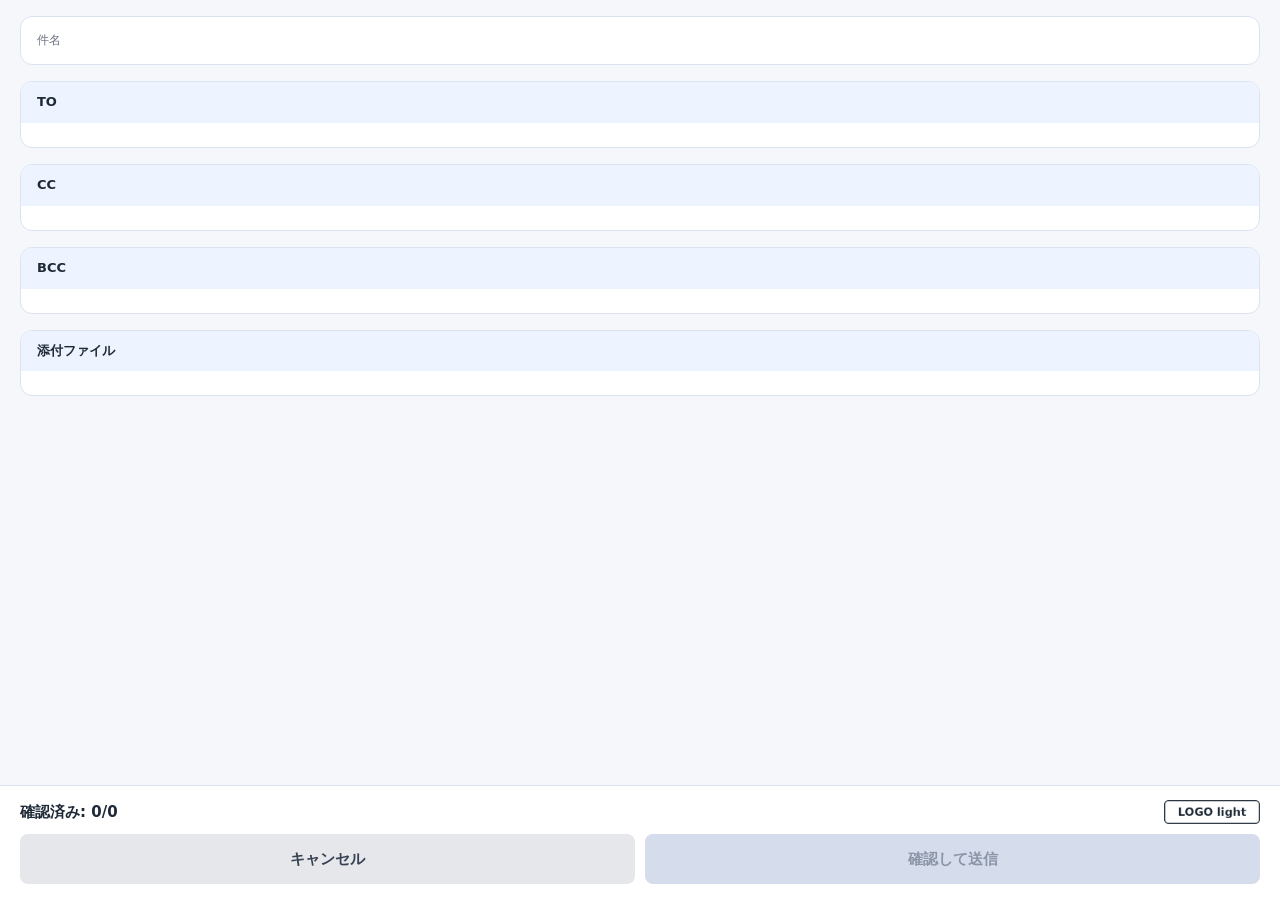
<file: html/sendCheck.html>
<!DOCTYPE html>
<html lang="ja">
<head>
<meta charset="utf-8">
<meta name="viewport" content="width=device-width, initial-scale=1">
<meta name="color-scheme" content="light">
<meta name="theme-color" content="#ffffff">
<title>送信前チェック</title>
  <script type="text/javascript" src="https://appsforoffice.microsoft.com/lib/1/hosted/office.js"></script>
  <script type="text/javascript" src="../js/shared.js" defer></script>
  <script type="text/javascript" src="../js/sendCheck.js" defer></script>
  <link rel="stylesheet" href="../css/sendCheck.css">
</head>

<body>

<div class="container">

  <!-- スクロールするのは、ここから添付ファイルのカードまで -->
  <div class="content">
<!-- 
  <header class="brand">
    <h1>誤送信防止</h1>
  </header>
-->
  <section class="card subject-card">
    <span class="label">件名</span>
    <span id="subjectText"></span>
  </section>

  <section class="card">
    <h3 class="card-head">TO</h3>
    <div class="card-body" id="toList"></div>
  </section>

  <section class="card">
    <h3 class="card-head">CC</h3>
    <div class="card-body" id="ccList"></div>
  </section>

  <section class="card">
    <h3 class="card-head">BCC</h3>
    <div class="card-body" id="bccList"></div>
  </section>

  <section class="card">
    <h3 class="card-head">添付ファイル</h3>
    <div class="card-body" id="attachList"></div>
  </section>

  </div><!-- /.content -->

  <!-- フッター：スクロールの範囲に含めず、常に下端に表示する -->
  <div class="footer">

    <div class="footer-top">
      <span id="progress">
        確認済み: 0/0
      </span>

      <!-- alt="" は装飾扱い。社名入りのロゴなら、会社名を入れてください -->
      <img class="logo" src="../img/logo-light.png" alt="" height="24">
    </div>

    <div class="buttons">
      <button id="cancelButton" type="button" class="secondary">
        キャンセル
      </button>
      <button id="sendButton" type="button" disabled>
        確認して送信
      </button>
    </div>

    <div id="message" role="status"></div>

  </div>

</div>

</body>
</html>
</file>
<file: css/sendCheck.css>
/* ライト固定。OS／ブラウザがダークモードでも、この画面は常にライト配色で表示する。
   （ダイアログの外枠は Outlook が描画していて、ダーク時も白のままのため、見た目をそろえている） */
:root {
    color-scheme: light; /* チェックボックスなどの標準部品もライトに固定 */

    --bg: #f6f7fb;
    --fg: #1f2a37;
    --muted: #6b7280;

    --card-bg: #ffffff;
    --card-border: #dbe3f0;
    --card-head-bg: #edf3ff;

    --external-fg: #d12a1d;
    --external-bg: #fff0f0;

    --accent: #2563eb;
    --btn-bg: #2563eb;
    --btn-fg: #ffffff;
    --btn-secondary-bg: #e5e7eb;
    --btn-secondary-fg: #374151;
    --btn-disabled-bg: #d5dcec;
    --btn-disabled-fg: #8b95a7;

    --focus: #2563eb;
    --ok: #0f766e;
    --error: #d92d20;
}

/* ウィンドウいっぱいに背景色を敷く。ページ全体はスクロールさせず、
   スクロールするのは .content の中だけ（フッターはスクロールの範囲に含めない） */
html {
    background: var(--bg);
    height: 100%;
}

body {
    margin: 0;
    height: 100%;
    overflow: hidden;
    font-family: "Yu Gothic UI", "Meiryo UI", system-ui, sans-serif;
    font-size: 15px;
    line-height: 1.6;
    color: var(--fg);
    background: var(--bg);
}

/* 縦に「スクロールする本体」＋「固定のフッター」を並べる */
.container {
    box-sizing: border-box;
    height: 100%;
    display: flex;
    flex-direction: column;
}

.content {
    flex: 1 1 auto;
    min-height: 0;      /* これがないと、内容が長いときに flex が縮まず、スクロールにならない */
    overflow-y: auto;
    padding: 16px 20px 0;
}

h1 { font-size: 18px; margin: 0 0 12px; }

/* 見出し */
.brand { margin-bottom: 12px; }
.brand h1 { margin: 0; }

/* ロゴ（フッターの「確認済み」の右側。行の高さが増えないよう、文字の行と同じくらいの高さにする） */
.logo { display: block; height: 24px; width: auto; max-width: 160px; object-fit: contain; }

/* カード（件名・TO・CC・BCC・添付ファイル共通） */
.card {
    background: var(--card-bg);
    border: 1px solid var(--card-border);
    border-radius: 12px;
    margin-bottom: 16px;
    overflow: hidden; /* 見出し帯の角を丸める */
}

.card-head {
    margin: 0;
    padding: 10px 16px;
    font-size: 13px;
    font-weight: bold;
    background: var(--card-head-bg);
}

.card-body { padding: 12px 14px; }

/* 件名 */
.subject-card { padding: 14px 16px; }
.subject-card .label {
    display: block;
    font-size: 12px;
    color: var(--muted);
}
#subjectText {
    display: block;
    font-size: 16px;
    font-weight: bold;
    overflow-wrap: anywhere;
}

/* 宛先・添付の1行 */
.recipient-row { padding: 10px 14px; }
.recipient-row label {
    display: flex;
    align-items: center;
    gap: 12px;
    overflow-wrap: anywhere;
}

.empty-row { padding: 10px 14px; color: var(--muted); }

/* 社外の宛先を赤で強調 */
.external {
    color: var(--external-fg);
    font-weight: bold;
    background: var(--external-bg);
    border-left: 4px solid var(--external-fg);
}

label { cursor: pointer; }
input[type="checkbox"] {
    width: 18px;
    height: 18px;
    flex: none;
    accent-color: var(--accent);
}

/* フッター：スクロールの範囲に含めず、常に下端に表示 */
.footer {
    flex: none;
    padding: 14px 20px 16px;
    background: var(--card-bg);
    border-top: 1px solid var(--card-border);
}

.footer-top {
    display: flex;
    align-items: center;
    justify-content: space-between;
    gap: 12px;
    margin-bottom: 10px;
}
#progress { font-weight: bold; }

.buttons { display: flex; gap: 10px; }
.buttons button { flex: 1; }

button {
    padding: 13px 12px;
    font: inherit;
    font-weight: bold;
    color: var(--btn-fg);
    background: var(--btn-bg);
    border: 0;
    border-radius: 8px;
    cursor: pointer;
}
button.secondary { color: var(--btn-secondary-fg); background: var(--btn-secondary-bg); }
button:disabled { color: var(--btn-disabled-fg); background: var(--btn-disabled-bg); cursor: not-allowed; }
button:focus-visible, input:focus-visible { outline: 3px solid var(--focus); outline-offset: 2px; }

#message { margin-top: 10px; }
#message:empty { display: none; }
#message.ok { color: var(--ok); font-weight: bold; }
#message.error { color: var(--error); }
</file>
